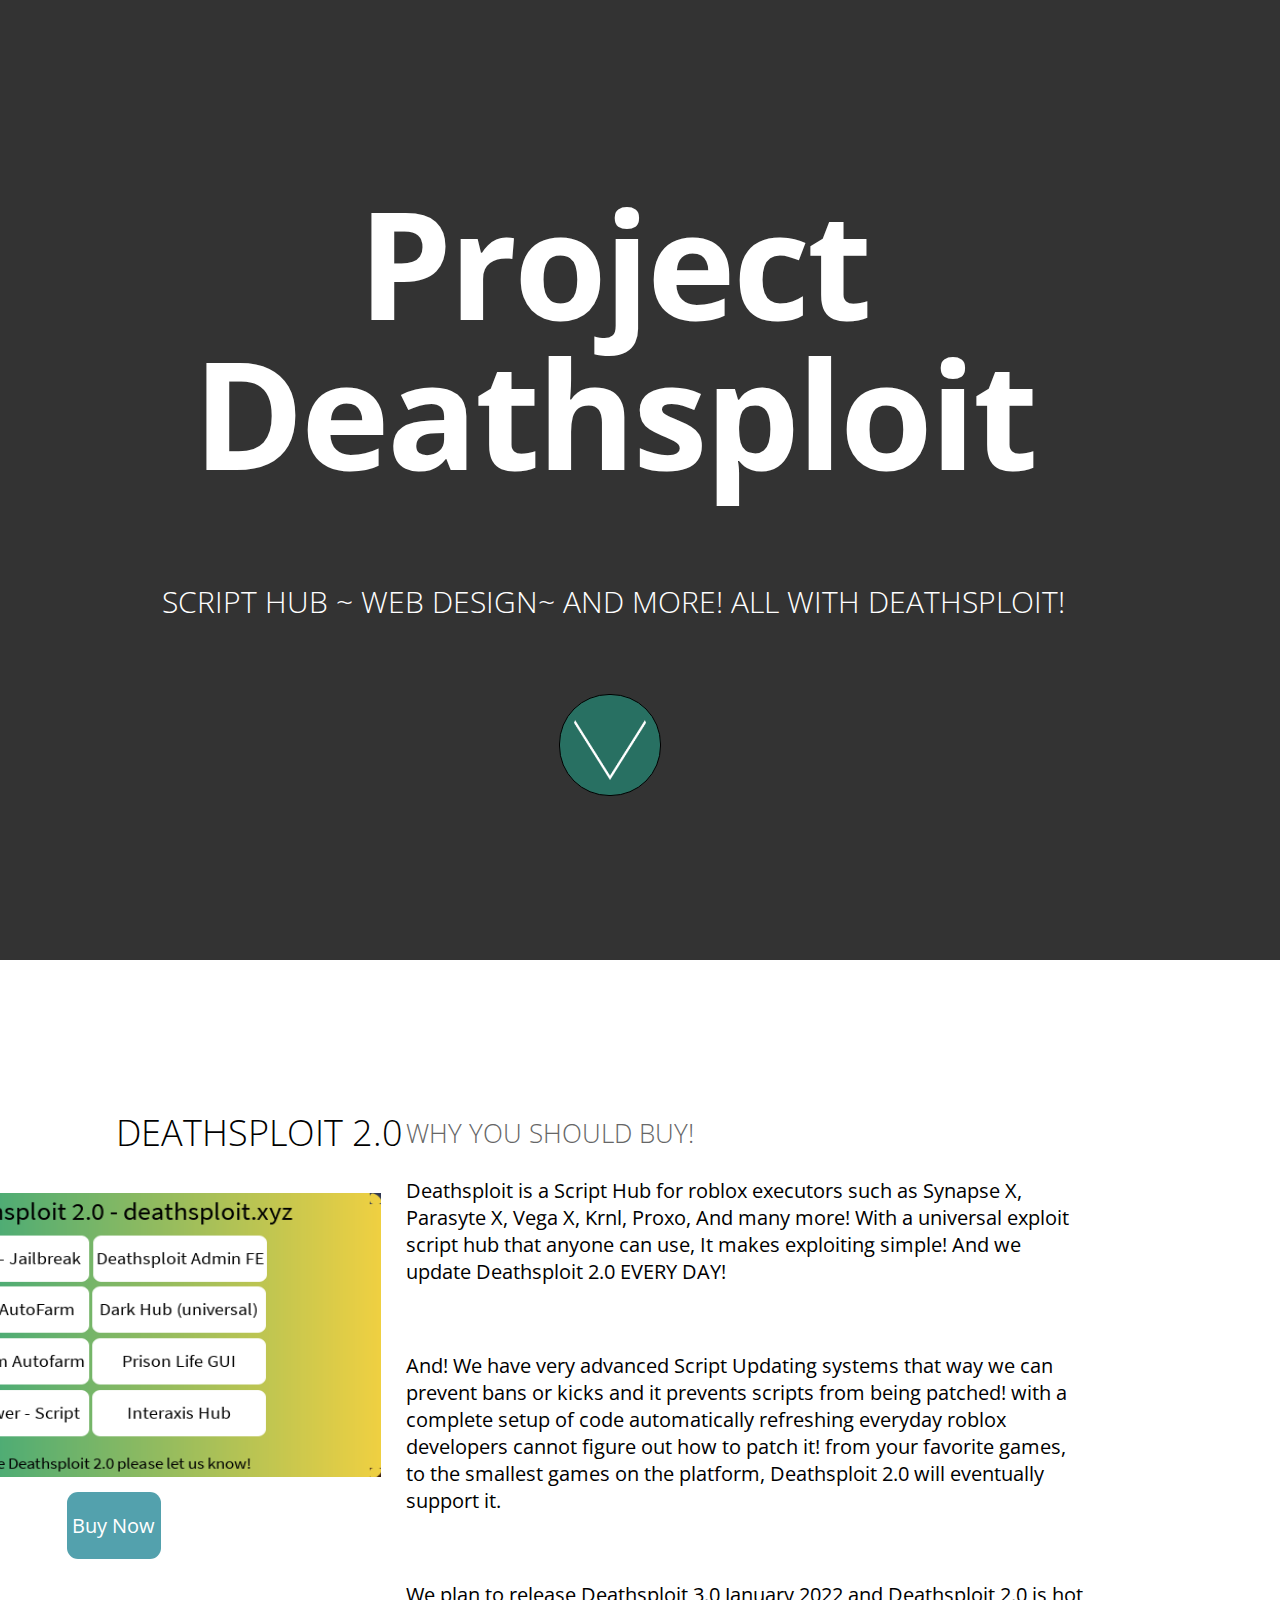
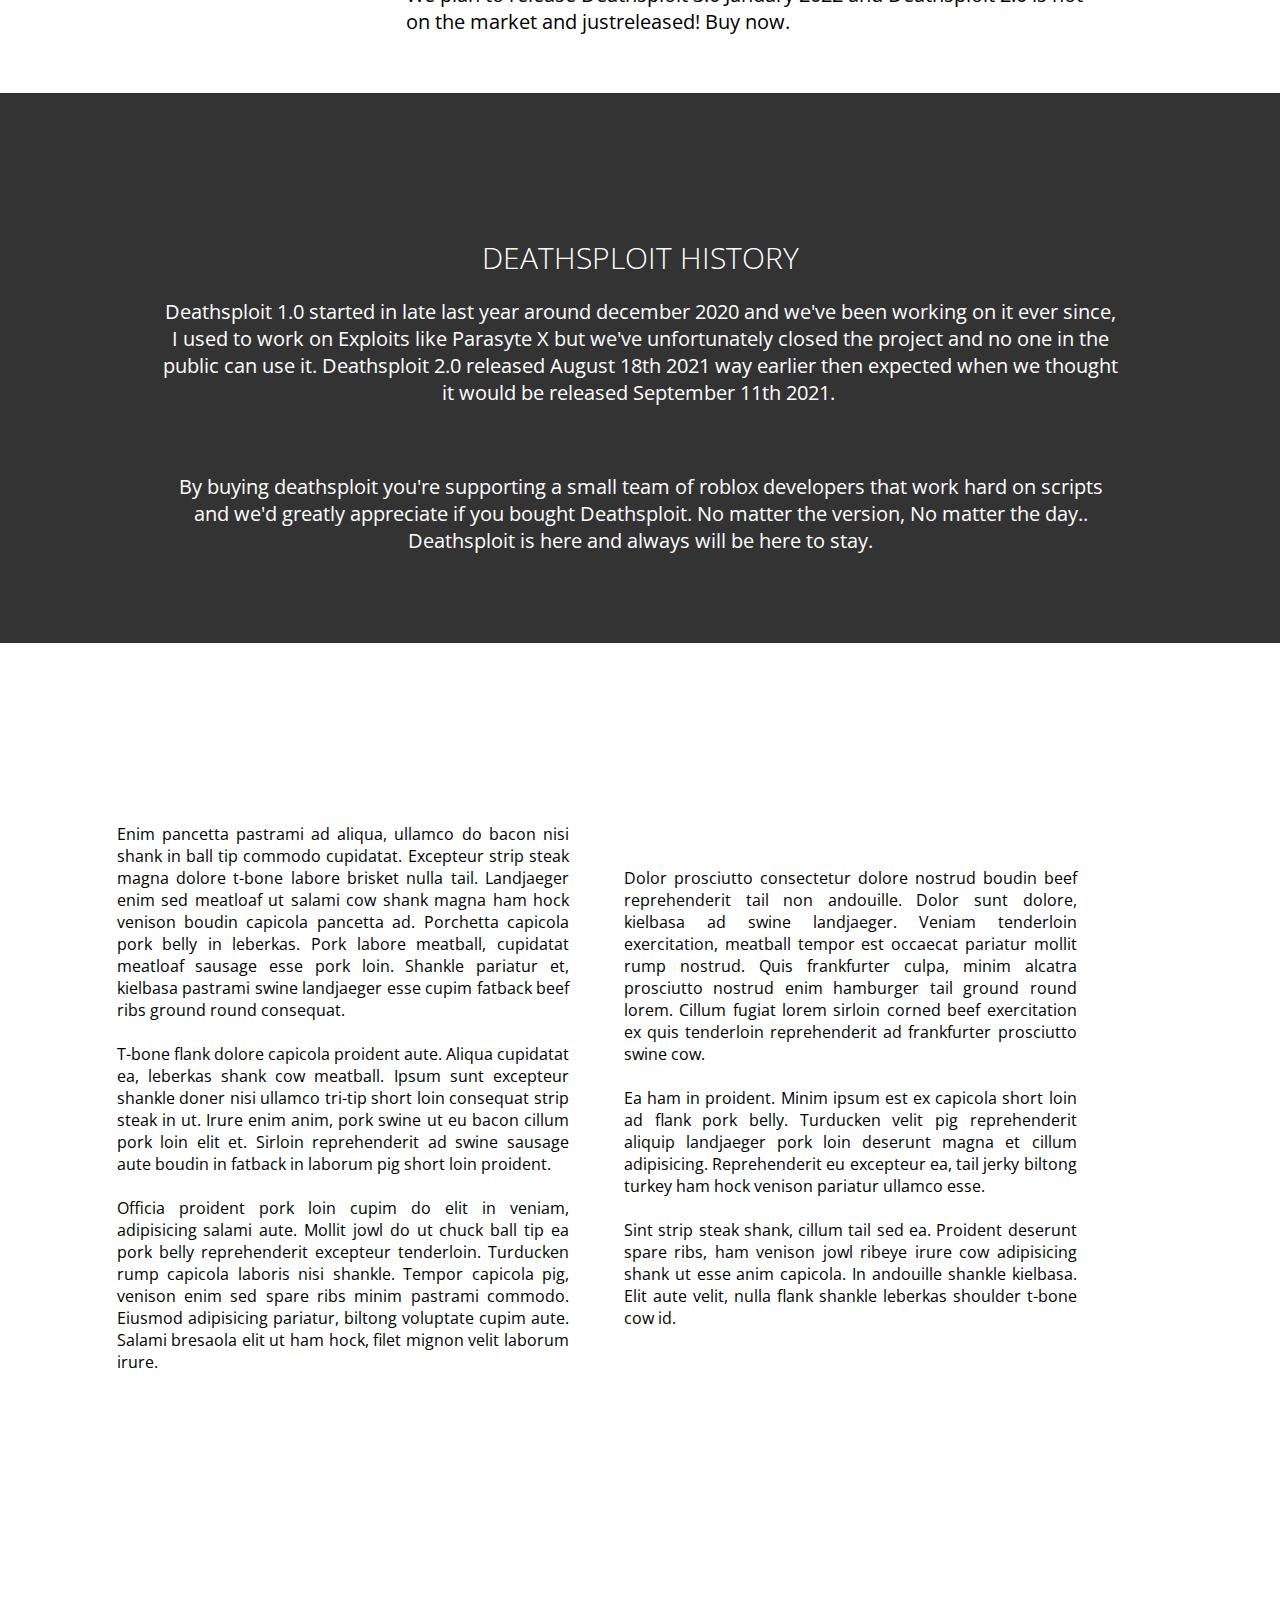
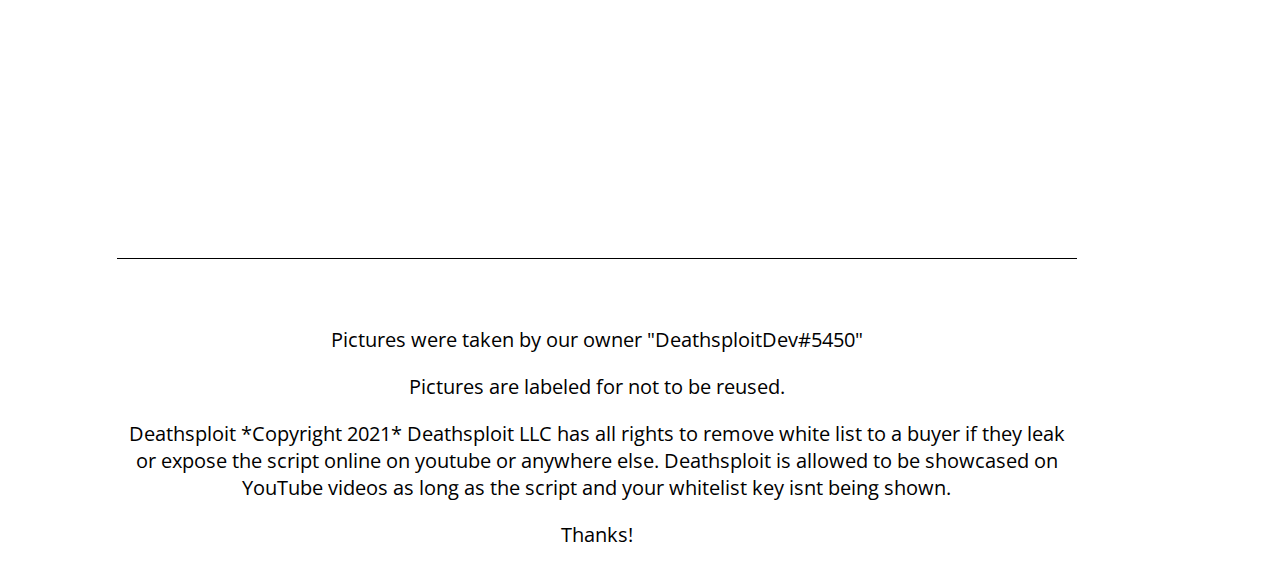
<file: code.html>
<!doctype html><html lang=""><head>
    <meta charset="UTF-8">
    <!-- generator meta tag -->
    <!-- leave this for stats and Silex version check -->
    <meta name="generator" content="Silex v2.2.12">
    <!-- End of generator meta tag -->
    <link href="css/normalize.css" rel="stylesheet">
    <link href="css/front-end.css" rel="stylesheet">
    <script type="text/javascript" src="js/jquery.js"></script>
    
    
    <script type="text/javascript" src="js/front-end.js"></script>

    
    <script type="text/javascript" class="silex-script"></script>
    





















    



    
    <title> - Code</title>





















































    <meta name="viewport" content="width=device-width, initial-scale=1, maximum-scale=2.2" data-silex-viewport="">












    
    
    
    
<link href="https://fonts.googleapis.com/css?family=Open+Sans:700,300" rel="stylesheet" class="silex-custom-font"><script src="js/unslider-min.js"></script><script src="js/unslider-min.js"></script><link rel="stylesheet" href="css/unslider.css"><link rel="stylesheet" href="css/unslider.css"><script src="js/script.js" type="text/javascript"></script><link href="css/styles.css" rel="stylesheet" type="text/css"><style>body { opacity: 0; transition: .25s opacity ease; }</style></head>

<body class="body-initial enable-mobile all-style prevent-resizable prevent-selectable editable-style silex-runtime silex-published" data-silex-type="container-element" style="" data-current-page="page-code">
    <section data-silex-type="container-element" class="container-element editable-style silex-id-1489143154958-1 section-element prevent-resizable" style="">
        <div data-silex-type="container-element" class="editable-style silex-element-content website-width silex-id-1489143154957-0 container-element" style="">
            
            
        <a href="#after-hero" class="editable-style silex-id-1440798151836-0 container-element go-down" data-silex-type="container-element" style="">

                <div data-silex-type="image-element" class="editable-style silex-id-1484954814876-0 image-element" style=""><img src="assets/scroll_arrow.png" class=""></div>
            </a><div class="editable-style silex-id-1440793860642-0 text-element top-text text-style-1" data-silex-type="text-element" style="">
                <div class="silex-element-content normal">
                    <h1>Project Deathsploit</h1>
                    
                        <h2>Script hub ~ web design~ and more! all with deathsploit!</h2>
                    
                </div>
            </div></div>
    </section>
    <section data-silex-type="container-element" class="container-element editable-style silex-id-1489143327627-3 section-element prevent-resizable">
        
    <div data-silex-type="container-element" class="editable-style silex-element-content website-width silex-id-1489143327626-2 container-element">

            
            
            
        <div data-silex-type="html-element" class="editable-style html-element silex-id-1594214001589-2" style=""><div class="silex-element-content"><a id="after-hero"></a></div></div><div class="editable-style silex-id-1440798669277-2 image-element" data-silex-type="image-element" style=""><img src="assets/Roblox%208_18_2021%2012_46_13%20AM%20(2).png"></div><div class="editable-style silex-id-1440799193140-4 text-element content-black" data-silex-type="text-element" style="">
                <div class="silex-element-content normal">
                    <h3>why you should buy!</h3>
                    <p>Deathsploit is a Script Hub for roblox executors such as Synapse X, Parasyte X, Vega X, Krnl, Proxo, And many more! With a universal exploit script hub that anyone can use, It makes exploiting simple! And we update Deathsploit 2.0 EVERY DAY!&nbsp;</p><p><br></p><p>And! We have very advanced Script Updating systems that way we can prevent bans or kicks and it prevents scripts from being patched! with a complete setup of code automatically refreshing everyday roblox developers cannot figure out how to patch it! from your favorite games, to the smallest games on the platform, Deathsploit 2.0 will eventually support it.&nbsp;</p><p><br></p><p>We plan to release Deathsploit 3.0 January 2022 and Deathsploit 2.0 is hot on the market and justreleased! Buy now.</p>
                </div>
            </div><div class="editable-style silex-id-1440798996856-3 text-element" data-silex-type="text-element" style="">
                <div class="silex-element-content normal">
                    <h3>Deathsploit 2.0</h3>
                </div>
            </div><a href="https://www.gamercaleb.com/index.php/product/project-deathsploit-roblox-gui/" class="editable-style text-element button silex-id-1440800509589-9 content-white" data-silex-type="text-element" style="">
                <div class="silex-element-content normal"><p>Buy Now</p></div>
            </a></div></section>
    




































    























































    <section data-silex-type="container-element" class="container-element editable-style silex-id-1489143411591-5 section-element prevent-resizable" style="">
        <div data-silex-type="container-element" class="editable-style silex-element-content website-width silex-id-1489143411591-4 container-element" style="">
            
        <div class="editable-style silex-id-1440800016088-6 text-element middle-text content-white" data-silex-type="text-element" style="">
                <div class="silex-element-content normal">
                    <h2>Deathsploit History</h2>
                    <p>Deathsploit 1.0 started in late last year around december 2020 and we've been working on it ever since, I used to work on Exploits like Parasyte X but we've unfortunately closed the project and no one in the public can use it. Deathsploit 2.0 released August 18th 2021 way earlier then expected when we thought it would be released September 11th 2021.&nbsp;</p><p><br></p><p>By buying deathsploit you're supporting a small team of roblox developers that work hard on scripts and we'd greatly appreciate if you bought Deathsploit. No matter the version, No matter the day.. Deathsploit is here and always will be here to stay.</p>
                    <p></p>
                </div>
            </div></div>
    </section><section data-silex-type="container-element" class="container-element editable-style silex-id-1489143528708-7 section-element prevent-resizable" style="">
        
    <a href="photo.html#menu" class="editable-style text-element button silex-id-1440800468283-8 content-white" data-silex-type="text-element" style="">
                <div class="silex-element-content normal"><p>Photo
                </p></div>
            </a><a href="./#menu" class="editable-style silex-id-1440800306868-7 text-element button content-white" data-silex-type="text-element" style="">
                <div class="silex-element-content normal"><p>Design
                </p></div>
            </a><div data-silex-type="container-element" class="editable-style silex-element-content website-width silex-id-1489143528708-6 container-element" style="">
            
            
            
            

            
            
        <div data-silex-type="html-element" class="editable-style html-element silex-id-1594213583641-0" title="" style=""><div class="silex-element-content"><a id="menu"></a></div></div><div class="editable-style text-element col silex-id-1440801309675-13 content-columns page-code paged-element paged-element-visible" data-silex-type="text-element">
                <div class="silex-element-content normal">Enim pancetta pastrami ad aliqua, ullamco do bacon nisi shank in ball tip commodo cupidatat. Excepteur strip steak magna dolore t-bone labore brisket nulla tail. Landjaeger enim sed meatloaf ut salami cow shank magna ham hock venison boudin
                    capicola pancetta ad. Porchetta capicola pork belly in leberkas. Pork labore meatball, cupidatat meatloaf sausage esse pork loin. Shankle pariatur et, kielbasa pastrami swine landjaeger esse cupim fatback beef ribs ground round consequat.
                    <br>
                    <br>T-bone flank dolore capicola proident aute. Aliqua cupidatat ea, leberkas shank cow meatball. Ipsum sunt excepteur shankle doner nisi ullamco tri-tip short loin consequat strip steak in ut. Irure enim anim, pork swine ut eu bacon
                    cillum pork loin elit et. Sirloin reprehenderit ad swine sausage aute boudin in fatback in laborum pig short loin proident.
                    <br>
                    <br>Officia proident pork loin cupim do elit in veniam, adipisicing salami aute. Mollit jowl do ut chuck ball tip ea pork belly reprehenderit excepteur tenderloin. Turducken rump capicola laboris nisi shankle. Tempor capicola pig,
                    venison enim sed spare ribs minim pastrami commodo. Eiusmod adipisicing pariatur, biltong voluptate cupim aute. Salami bresaola elit ut ham hock, filet mignon velit laborum irure.
                    <br>
                    <br>
                    <br>
                    <br>Dolor prosciutto consectetur dolore nostrud boudin beef reprehenderit tail non andouille. Dolor sunt dolore, kielbasa ad swine landjaeger. Veniam tenderloin exercitation, meatball tempor est occaecat pariatur mollit rump nostrud.
                    Quis frankfurter culpa, minim alcatra prosciutto nostrud enim hamburger tail ground round lorem. Cillum fugiat lorem sirloin corned beef exercitation ex quis tenderloin reprehenderit ad frankfurter prosciutto swine cow.
                    <br>
                    <br>Ea ham in proident. Minim ipsum est ex capicola short loin ad flank pork belly. Turducken velit pig reprehenderit aliquip landjaeger pork loin deserunt magna et cillum adipisicing. Reprehenderit eu excepteur ea, tail jerky biltong
                    turkey ham hock venison pariatur ullamco esse.
                    <br>
                    <br>Sint strip steak shank, cillum tail sed ea. Proident deserunt spare ribs, ham venison jowl ribeye irure cow adipisicing shank ut esse anim capicola. In andouille shankle kielbasa. Elit aute velit, nulla flank shankle leberkas shoulder
                    t-bone cow id.
                    <br>
                    <br>
                    <br>
                </div>
            </div></div></section>
    <section data-silex-type="container-element" class="container-element editable-style silex-id-1489143627408-9 section-element prevent-resizable">
        <div data-silex-type="container-element" class="editable-style silex-element-content website-width silex-id-1489143627407-8 container-element">
            <div class="editable-style silex-id-1440801730160-14 text-element footer" data-silex-type="text-element" style="">
                <div class="silex-element-content normal"><p><br></p><p>Pictures were taken by our owner "DeathsploitDev#5450"</p><p>Pictures are labeled for not to be reused.</p><p>Deathsploit *Copyright 2021* Deathsploit LLC has all rights to remove white list to a buyer if they leak or expose the script online on youtube or anywhere else. Deathsploit is allowed to be showcased on YouTube videos as long as the script and your whitelist key isnt being shown.</p><p>Thanks!</p>
                    
                </div>
            </div>
        </div>
    </section>












</body></html>
</file>
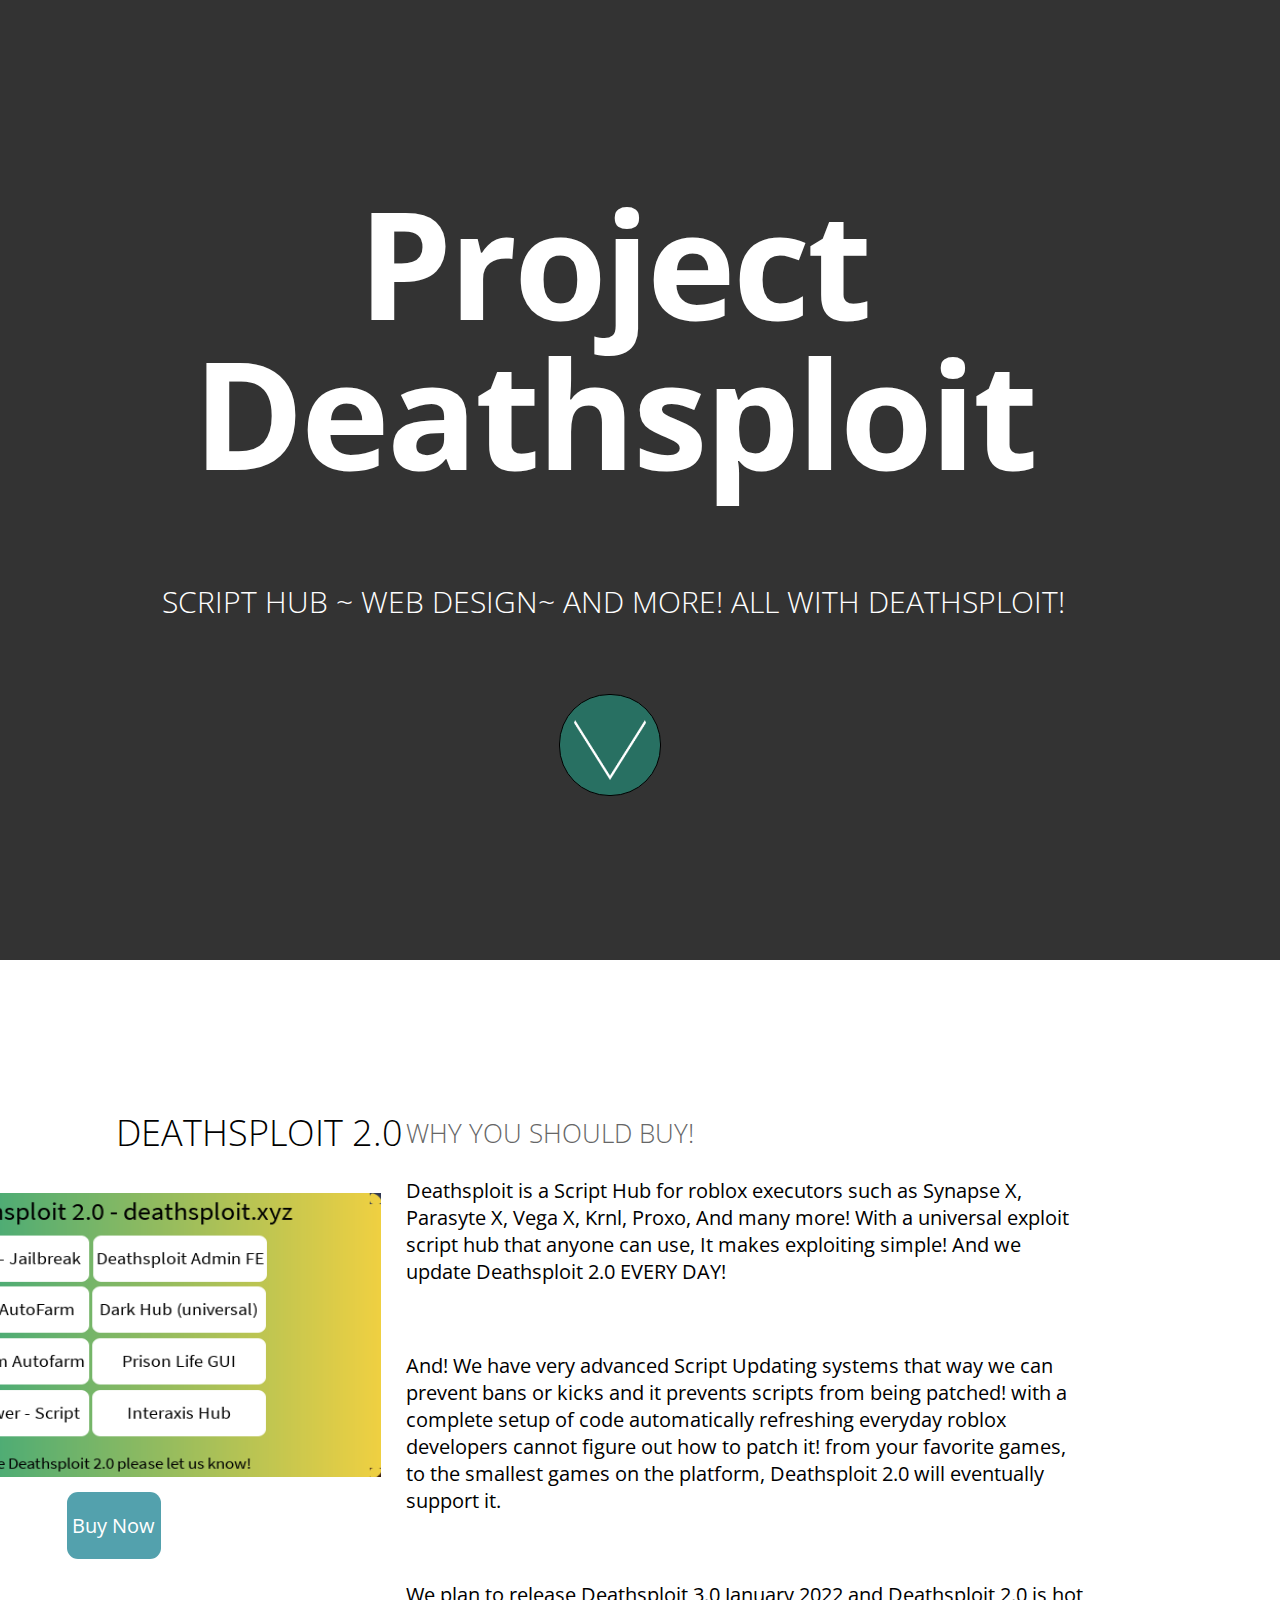
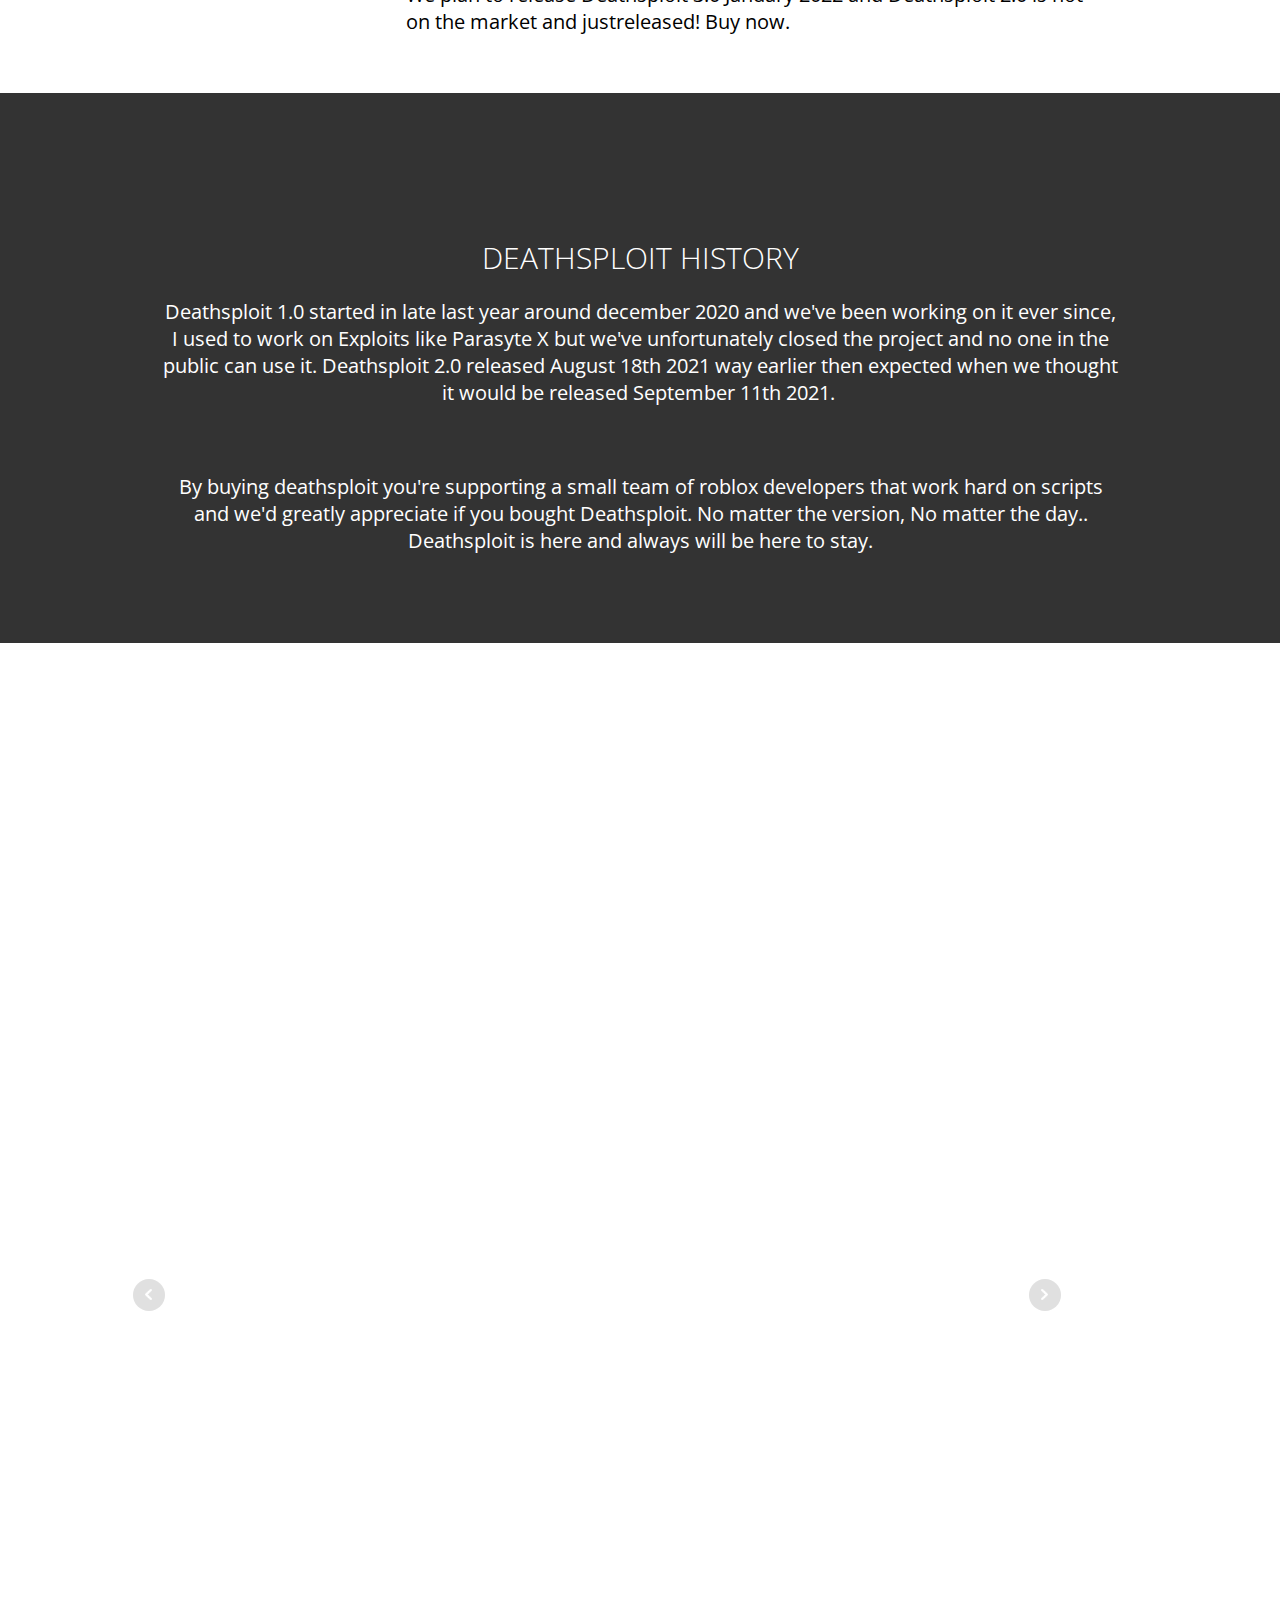
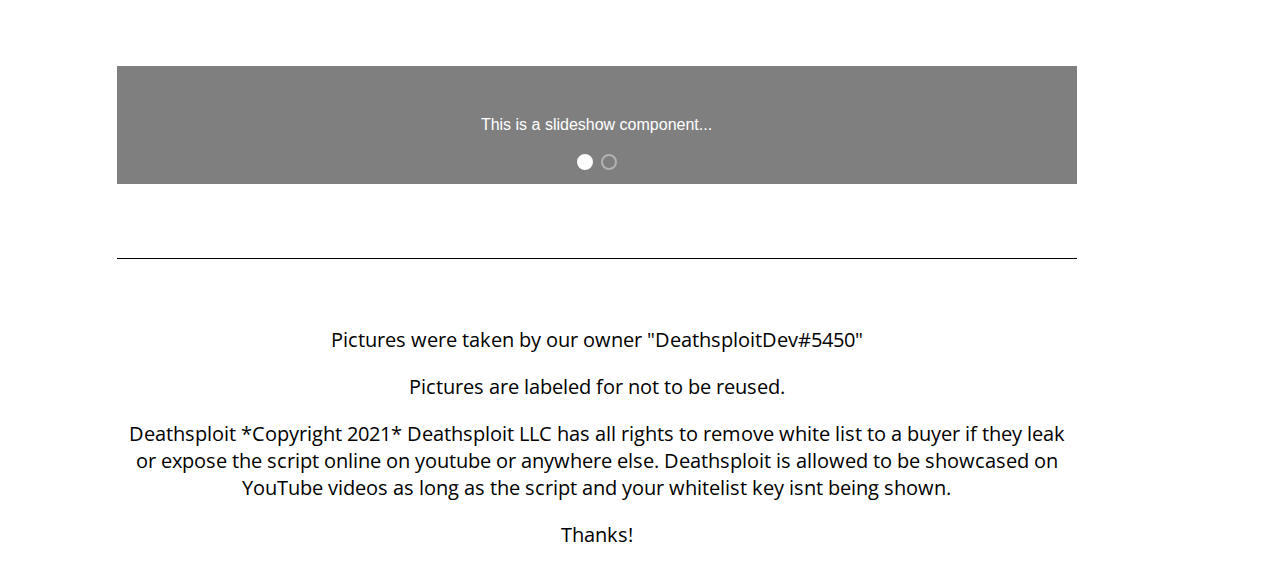
<file: photo.html>
<!doctype html><html lang=""><head>
    <meta charset="UTF-8">
    <!-- generator meta tag -->
    <!-- leave this for stats and Silex version check -->
    <meta name="generator" content="Silex v2.2.12">
    <!-- End of generator meta tag -->
    <link href="css/normalize.css" rel="stylesheet">
    <link href="css/front-end.css" rel="stylesheet">
    <script type="text/javascript" src="js/jquery.js"></script>
    
    
    <script type="text/javascript" src="js/front-end.js"></script>

    
    <script type="text/javascript" class="silex-script"></script>
    





















    



    
    <title> - Photo</title>





















































    <meta name="viewport" content="width=device-width, initial-scale=1, maximum-scale=2.2" data-silex-viewport="">












    
    
    
    
<link href="https://fonts.googleapis.com/css?family=Open+Sans:700,300" rel="stylesheet" class="silex-custom-font"><script src="js/unslider-min.js"></script><script src="js/unslider-min.js"></script><link rel="stylesheet" href="css/unslider.css"><link rel="stylesheet" href="css/unslider.css"><script src="js/script.js" type="text/javascript"></script><link href="css/styles.css" rel="stylesheet" type="text/css"><style>body { opacity: 0; transition: .25s opacity ease; }</style></head>

<body class="body-initial enable-mobile all-style prevent-resizable prevent-selectable editable-style silex-runtime silex-published" data-silex-type="container-element" style="" data-current-page="page-photo">
    <section data-silex-type="container-element" class="container-element editable-style silex-id-1489143154958-1 section-element prevent-resizable" style="">
        <div data-silex-type="container-element" class="editable-style silex-element-content website-width silex-id-1489143154957-0 container-element" style="">
            
            
        <a href="#after-hero" class="editable-style silex-id-1440798151836-0 container-element go-down" data-silex-type="container-element" style="">

                <div data-silex-type="image-element" class="editable-style silex-id-1484954814876-0 image-element" style=""><img src="assets/scroll_arrow.png" class=""></div>
            </a><div class="editable-style silex-id-1440793860642-0 text-element top-text text-style-1" data-silex-type="text-element" style="">
                <div class="silex-element-content normal">
                    <h1>Project Deathsploit</h1>
                    
                        <h2>Script hub ~ web design~ and more! all with deathsploit!</h2>
                    
                </div>
            </div></div>
    </section>
    <section data-silex-type="container-element" class="container-element editable-style silex-id-1489143327627-3 section-element prevent-resizable">
        
    <div data-silex-type="container-element" class="editable-style silex-element-content website-width silex-id-1489143327626-2 container-element">

            
            
            
        <div data-silex-type="html-element" class="editable-style html-element silex-id-1594214001589-2" style=""><div class="silex-element-content"><a id="after-hero"></a></div></div><div class="editable-style silex-id-1440798669277-2 image-element" data-silex-type="image-element" style=""><img src="assets/Roblox%208_18_2021%2012_46_13%20AM%20(2).png"></div><div class="editable-style silex-id-1440799193140-4 text-element content-black" data-silex-type="text-element" style="">
                <div class="silex-element-content normal">
                    <h3>why you should buy!</h3>
                    <p>Deathsploit is a Script Hub for roblox executors such as Synapse X, Parasyte X, Vega X, Krnl, Proxo, And many more! With a universal exploit script hub that anyone can use, It makes exploiting simple! And we update Deathsploit 2.0 EVERY DAY!&nbsp;</p><p><br></p><p>And! We have very advanced Script Updating systems that way we can prevent bans or kicks and it prevents scripts from being patched! with a complete setup of code automatically refreshing everyday roblox developers cannot figure out how to patch it! from your favorite games, to the smallest games on the platform, Deathsploit 2.0 will eventually support it.&nbsp;</p><p><br></p><p>We plan to release Deathsploit 3.0 January 2022 and Deathsploit 2.0 is hot on the market and justreleased! Buy now.</p>
                </div>
            </div><div class="editable-style silex-id-1440798996856-3 text-element" data-silex-type="text-element" style="">
                <div class="silex-element-content normal">
                    <h3>Deathsploit 2.0</h3>
                </div>
            </div><a href="https://www.gamercaleb.com/index.php/product/project-deathsploit-roblox-gui/" class="editable-style text-element button silex-id-1440800509589-9 content-white" data-silex-type="text-element" style="">
                <div class="silex-element-content normal"><p>Buy Now</p></div>
            </a></div></section>
    




































    























































    <section data-silex-type="container-element" class="container-element editable-style silex-id-1489143411591-5 section-element prevent-resizable" style="">
        <div data-silex-type="container-element" class="editable-style silex-element-content website-width silex-id-1489143411591-4 container-element" style="">
            
        <div class="editable-style silex-id-1440800016088-6 text-element middle-text content-white" data-silex-type="text-element" style="">
                <div class="silex-element-content normal">
                    <h2>Deathsploit History</h2>
                    <p>Deathsploit 1.0 started in late last year around december 2020 and we've been working on it ever since, I used to work on Exploits like Parasyte X but we've unfortunately closed the project and no one in the public can use it. Deathsploit 2.0 released August 18th 2021 way earlier then expected when we thought it would be released September 11th 2021.&nbsp;</p><p><br></p><p>By buying deathsploit you're supporting a small team of roblox developers that work hard on scripts and we'd greatly appreciate if you bought Deathsploit. No matter the version, No matter the day.. Deathsploit is here and always will be here to stay.</p>
                    <p></p>
                </div>
            </div></div>
    </section><section data-silex-type="container-element" class="container-element editable-style silex-id-1489143528708-7 section-element prevent-resizable" style="">
        
    <a href="photo.html#menu" class="editable-style text-element button silex-id-1440800468283-8 content-white page-link-active" data-silex-type="text-element" style="">
                <div class="silex-element-content normal"><p>Photo
                </p></div>
            </a><a href="./#menu" class="editable-style silex-id-1440800306868-7 text-element button content-white" data-silex-type="text-element" style="">
                <div class="silex-element-content normal"><p>Design
                </p></div>
            </a><div data-silex-type="container-element" class="editable-style silex-element-content website-width silex-id-1489143528708-6 container-element" style="">
            
            
            
            

            
            
        <div data-silex-type="html-element" class="editable-style html-element silex-id-1594213583641-0" title="" style=""><div class="silex-element-content"><a id="menu"></a></div></div><div data-silex-type="html-element" class="editable-style silex-id-1492792986749-1 html-element silex-component silex-component-slideshow silex-use-height-not-minheight page-photo paged-element paged-element-visible">
                <div class="silex-element-content"><div id="parent_1629273075564_372">
<!-- preview -->

<div id="id_1629273075564_372">
  <!-- runtime -->
  <!-- the whole slideshow -->
  <ul class="prodotype-runtime">
  
    <li><figure class="slide-0">
      
      <div class="slide-image">
        
          <figcaption>This is a slideshow component...</figcaption>
        
      </div>
      
    </figure></li>
  
    <li><figure class="slide-1">
      
      <div class="slide-image">
        
          <figcaption>...with 2 slides!</figcaption>
        
      </div>
      
    </figure></li>
  
  </ul>
</div>
</div>
<style type="text/css">#parent_1629273075564_372 .prodotype-preview {list-style-type: none; margin: 0; padding: 0;}#parent_1629273075564_372 .prodotype-preview .preview-text {display: flex; align-items: center; justify-content: center;}#parent_1629273075564_372 .prodotype-preview .preview-text p {z-index: 1; background-color: black; color: white;}#parent_1629273075564_372 .slide-0 .slide-image {background-image: url(http://localhost:6805/ce/fs/get/Documents/silex-templates/perso2/assets/top-pic.jpg);}#parent_1629273075564_372 .slide-1 .slide-image {background-image: url(http://localhost:6805/ce/fs/get/Documents/silex-templates/perso2/assets/pic2.jpg);}#parent_1629273075564_372 .unslider {position: relative;}#parent_1629273075564_372 .slide-image {width: 100%; display: flex; justify-content: center; background-repeat: no-repeat; background-size: cover; background-position: 50%; align-items: flex-end;}#parent_1629273075564_372 figcaption {padding: 50px; color: white; background-color: rgba(0,0,0,0.5); width: 100%; text-align: center;}#parent_1629273075564_372 .unslider-nav {position: absolute; bottom: 10px; left: 0; right: 0; top: auto; margin: 0;}#parent_1629273075564_372 .unslider-nav ol {text-align: center;}#parent_1629273075564_372 .unslider-nav ol li.unslider-active {background: #fff; cursor: default; opacity: 1;}#parent_1629273075564_372 .unslider-nav ol li {display: inline-block; float: none; width: 6px; height: 6px; margin: 0 4px; padding: 3px; background: transparent; border-radius: 10px; overflow: hidden; text-indent: -999em; border: 2px solid #fff; cursor: pointer; opacity: .4;}#parent_1629273075564_372 .unslider-arrow {display: block; width: 32px; height: 32px; top: 50%; right: 16px; left: auto; margin-top: -16px; overflow: hidden; background: rgba(0,0,0,.2) no-repeat 50% 50%; background-image: url([data-uri]); background-size: 7px 11px; border-radius: 32px; text-indent: -999em; opacity: .6; transition: opacity .2s;}#parent_1629273075564_372 .unslider-arrow.prev {left: 16px; right: auto; -ms-transform: rotate(-180deg); transform: rotate(-180deg);}</style>
<script type="text/javascript">
  (function() {
    function initUnslider() {
      // do not start in the editor (it would mess with the markup)
      if(!$('body').hasClass('silex-runtime')) return;

      var slider = $('#id_1629273075564_372').unslider({
        'autoplay': false,
        'speed': 750,
        'delay': 3000,
        'index': 0,
        'nav': true,
        'animation': 'horizontal',
        'arrows': true
      });
      //  Listen to slide changes
      
      // apply element height to the images
      var silexElement = $('#id_1629273075564_372').closest('.editable-style');
      var elementMinHeight = silexElement.css('height');
      var elementWidth = silexElement.css('width');
      $('#id_1629273075564_372 li .slide-image').css({
        'height': elementMinHeight
      });
      
  }
    initUnslider();
  })();
</script>
</div>
            </div></div></section>
    <section data-silex-type="container-element" class="container-element editable-style silex-id-1489143627408-9 section-element prevent-resizable">
        <div data-silex-type="container-element" class="editable-style silex-element-content website-width silex-id-1489143627407-8 container-element">
            <div class="editable-style silex-id-1440801730160-14 text-element footer" data-silex-type="text-element" style="">
                <div class="silex-element-content normal"><p><br></p><p>Pictures were taken by our owner "DeathsploitDev#5450"</p><p>Pictures are labeled for not to be reused.</p><p>Deathsploit *Copyright 2021* Deathsploit LLC has all rights to remove white list to a buyer if they leak or expose the script online on youtube or anywhere else. Deathsploit is allowed to be showcased on YouTube videos as long as the script and your whitelist key isnt being shown.</p><p>Thanks!</p>
                    
                </div>
            </div>
        </div>
    </section>












</body></html>
</file>
<file: css/front-end.css>
/**
 * This file holds the styles of websites while editing
 */

body {
  min-height: 100vh;
  min-width: 98vw; /* remove approx size of vertical scroll bar */
}

/* prevent-auto-z-index is to let the components handle their z-index */
.section-element > .silex-element-content > *:not(.prevent-auto-z-index):not(.fixed) {
  /* put the elements of a section on top of sections bellow */
  z-index: 10;
}
/* workaround a bug of the 2.11 version (front end) */
/* sections used to hava margin-top: -1; which can not be edited in the UI */
.editable-style.section-element {
  margin-top: 0;
}
/****************************************************/
.website-width {
  width: 960px;
}
.paged-element-hidden {
  display: none;
}
/* resize */
.editable-style.image-element img {
  border-radius: inherit; /* this is to follow the element's radius */
	width: 100%;
	height: 100%;
}
/*
 .image-element > .silex-element-content {
	overflow: hidden;
}
*/
.html-element .silex-element-content {
  /* enable HTML content to have style="min-height: inherit;" */
  /* removed because it makes components buggy, add it to silex if you need to
  position: absolute;
  min-height: inherit;
  width: 100%; /* needed by slideshow components and probably others */
  /*
  height: 100%; /* needed by slideshow kreview and probably others */
}
/* wysihtml text editor styles */
.wysiwyg-float-left {
  float: left;
  margin: 0 8px 8px 0;
}
.wysiwyg-float-right {
  float: right;
  margin: 0 0 8px 8px;
}
/* Remove dots surrounding links in Firefox
    because of normalize.css */
a:focus{ outline: none;}

body .editable-style[data-silex-href] {
  cursor: pointer;
}
body.enable-mobile .editable-style.hide-on-desktop {
  display: none;
}
/* only outside the editor */
/* needs to be more qualified than body.enable-mobile .editable-style:not(.prevent-mobile-style) */
body.silex-runtime.body-initial .fixed {
  position: absolute;
  z-index: 20;
}
/* Mobile styles */
@media (max-width:480px) {
  /* needs to be more qualified than body.enable-mobile .editable-style:not(.prevent-mobile-style) */
  body.silex-runtime.body-initial .fixed {
    /* on mobile (chrome, this is needed to be on top of other content) */
    position: relative;
  }

  /* hide horizontal scroll bar which appears because of residual values in css
  html {
    overflow-x: hidden;
  }
  */
  body {
    position: initial; /* used to be absolute but now only in editor (editable.css), when position is absolute the body has the size of its content */
  }
  /* mobile mode */
  body.enable-mobile .editable-style:not(.prevent-mobile-style),
  body.enable-mobile .background.background-initial {
    position: static;
    top: auto;
    left: auto;
    max-width: 100%;
    min-width: auto; /* this is to remove sections min-width, since section min-width is set to the witdh of its content in Element::setStyle() */
    margin-left: auto;
    margin-right: auto;
  }
  body.enable-mobile .editable-style.container-element {
    padding: 10px; /* leave space between a container and its content */
  }
  body.enable-mobile .editable-style.section-element {
    padding: 0;
  }
  body.enable-mobile .editable-style.section-element > .silex-element-content {
    padding: 10px 0; /* leave space between a container and its content */
  }
  body.enable-mobile.silex-resizing .editable-style:not(.prevent-mobile-style) {
    max-width: unset; /* while dragging let the user size the elements freely */
  }
  body.enable-mobile .image-element.editable-style:not(.prevent-mobile-style) {
    position: relative;
  }
  body.enable-mobile .editable-style.section-element {
    max-width: 100%; /* section bg should be 100% width because user do not need to grab the side and resize */
    padding: 0;
    margin: 0;
  }
  body.enable-mobile .container-element:not(.paged-element-hidden) {
    display: flex;
    align-items: center;
    justify-content: space-around;
    flex-wrap: wrap;
  }
  /* but still hide paged elements or desktop only elements */
  body.enable-mobile .editable-style.hide-on-mobile {
    display: none;
  }
  body.enable-mobile .editable-style.hide-on-desktop:not(.paged-element-hidden) {
    display: initial;
  }
  body.silex-runtime.enable-mobile .background.background-initial {
    max-width: 100%;
  }
}

/* only outside the editor */
/* needs to be more qualified than body.enable-mobile .editable-style:not(.prevent-mobile-style) */
body.silex-runtime.body-initial .fixed {
  position: absolute;
  z-index: 20;
}
/* Mobile styles */
@media (max-width:480px) {
  /* needs to be more qualified than body.enable-mobile .editable-style:not(.prevent-mobile-style) */
  body.silex-runtime.body-initial .fixed {
    /* on mobile (chrome, this is needed to be on top of other content) */
    position: relative;
  }
}

/**
 * prodotype components
 */
.silex-element-content-full-height .silex-element-content {
  height: 100%;
}
silex-template,
.prodotype-preview {
  display: none;
}
.prodotype-runtime,
.prodotype-runtime-strict {
  display: none;
}
.prodotype-published {
  display: none;
}
body.silex-editor .prodotype-preview {
  display: block;
}
body.silex-runtime .prodotype-runtime,
body.silex-runtime .prodotype-runtime-strict {
  display: block;
}
body.silex-published .prodotype-published {
  display: block;
}
body.silex-publish .prodotype-runtime-strict {
  display: none;
}
.prodotype-force-size {
  position: absolute;
  width: 100%;
  height: 100%;
}
.silex-component-button button {
  width: 100%;
}
/* full-width component*/
div.editable-style.full-width-section {
  min-height: 100px;
}

div.editable-style.full-width-section>.editable-style {
  position: static;
  min-width: 100%;
}

div.editable-style.full-width-section>.editable-style.silex-element-content {
  display: none;
}
</file>
<file: css/unslider.css>
.unslider{overflow:auto;margin:0;padding:0}.unslider-wrap{position:relative}.unslider-wrap.unslider-carousel li{float:left}.unslider-vertical>ul{height:100%}.unslider-vertical li{float:none;width:100%}.unslider-fade{position:relative}.unslider-fade .unslider-wrap li{position:absolute;left:0;top:0;right:0;z-index:8}.unslider-fade .unslider-wrap li.unslider-active{z-index:10}.unslider li,.unslider ol,.unslider ul{list-style:none;margin:0;padding:0;border:none}.unslider-arrow{position:absolute;left:20px;z-index:2;cursor:pointer}.unslider-arrow.next{left:auto;right:20px}
</file>
<file: css/styles.css>
body, html {scroll-behavior: smooth;}.heading1 {text-shadow: 2px -2px 5px rgba(0, 0, 0, 0.75);}.go-down {cursor: pointer;}.button.page-link-active {background-color: #FC6F5C;}
.body-initial {background-color: rgb(255, 255, 255); position: static;}.silex-id-1489143154958-1 {background-position: center center; background-size: cover; background-repeat: no-repeat; background-color: rgba(51,51,51,1); position: static; margin-top: -1px;}.silex-id-1489143154957-0 {background-color: transparent; min-height: 960px; position: relative; margin-left: auto; margin-right: auto;}.silex-id-1440793860642-0 {width: 960px; top: 86px; left: 17px; background-color: transparent; border-top-left-radius: 5px; border-top-right-radius: 5px; border-bottom-right-radius: 5px; border-bottom-left-radius: 5px; border-top-width: 0px; border-right-width: 0px; border-bottom-width: 0px; border-left-width: 0px; border-top-style: solid; border-right-style: solid; border-bottom-style: solid; border-left-style: solid; min-height: 555px; position: absolute;}.silex-id-1440798151836-0 {width: 100px; top: 694px; left: 442px; background-color: rgba(26, 188, 156, 0.447059); border-top-left-radius: 50px; border-top-right-radius: 50px; border-bottom-right-radius: 50px; border-bottom-left-radius: 50px; border-top-width: 1px; border-right-width: 1px; border-bottom-width: 1px; border-left-width: 1px; border-top-style: solid; border-right-style: solid; border-bottom-style: solid; border-left-style: solid; border-top-color: rgb(0, 0, 0); border-right-color: rgb(0, 0, 0); border-bottom-color: rgb(0, 0, 0); border-left-color: rgb(0, 0, 0); min-height: 100px; position: absolute;}.silex-id-1484954814876-0 {width: 72px; top: 22px; left: 14px; height: 63px; position: absolute;}.silex-id-1489143327627-3 {background-color: transparent; position: static; margin-top: -1px;}.silex-id-1489143327626-2 {background-color: transparent; min-height: 733px; position: relative; margin-left: auto; margin-right: auto;}.silex-id-1440798996856-3 {width: 292px; top: 112px; left: -1px; min-height: 121px; position: absolute;}.silex-id-1440798669277-2 {width: 482px; top: 233px; left: -218px; height: 284px; position: absolute; background-image: url(../assets/Roblox%208_18_2021%2012_46_13%20AM%20(2).png);}.silex-id-1440799193140-4 {width: 678px; top: 129px; left: 289px; min-height: 566px; position: absolute;}.silex-id-1489143411591-5 {background-color: rgba(51,51,51,1); position: static; margin-top: -1px;}.silex-id-1489143411591-4 {background-color: transparent; min-height: 550px; position: relative; margin-left: auto; margin-right: auto;}.silex-id-1440800016088-6 {width: 960px; top: 125px; left: 44px; min-height: 621px; position: absolute;}.silex-id-1489143528708-7 {position: static; margin-top: -1px;}.silex-id-1489143528708-6 {background-color: rgb(255, 255, 255); min-height: 1157px; position: relative; margin-left: auto; margin-right: auto;}.silex-id-1440800306868-7 {width: 37px; top: 4002px; left: -64px; background-color: rgb(83, 161, 173); border-top-left-radius: 11px; border-top-right-radius: 11px; border-bottom-right-radius: 11px; border-bottom-left-radius: 11px; min-height: 67px; position: absolute;}.silex-id-1440800468283-8 {width: 66px; top: 3996px; left: -95px; background-color: rgb(83, 161, 173); border-top-left-radius: 11px; border-top-right-radius: 11px; border-bottom-right-radius: 11px; border-bottom-left-radius: 11px; min-height: 67px; position: absolute;}.silex-id-1440800509589-9 {width: 94px; top: 532px; left: -50px; background-color: rgb(83, 161, 173); border-top-left-radius: 11px; border-top-right-radius: 11px; border-bottom-right-radius: 11px; border-bottom-left-radius: 11px; min-height: 67px; position: absolute;}.silex-id-1440800819834-10 {width: 736px; top: 2496px; left: -805px; min-height: 1086px; position: absolute;}.silex-id-1440801309675-13 {width: 960px; top: 180px; left: 0px; min-height: 960px; position: absolute;}.silex-id-1492792986749-1 {height: 979px; width: 960px; background-color: transparent; top: 162px; left: 0px; position: absolute;}.silex-id-1489143627408-9 {position: static; margin-top: -1px;}.silex-id-1489143627407-8 {background-color: rgb(255, 255, 255); min-height: 324px; position: relative; margin-left: auto; margin-right: auto;}.silex-id-1440801730160-14 {width: 960px; top: 58px; left: 0px; border-top-width: 1px; border-right-width: 0px; border-bottom-width: 0px; border-left-width: 0px; border-top-style: solid; border-right-style: solid; border-bottom-style: solid; border-left-style: solid; min-height: 218px; position: absolute;}.silex-id-1594213583641-0 {width: 177px; background-color: transparent; top: 24px; left: 0px; min-height: 57px; position: absolute;}.silex-id-1594214001589-2 {width: 100px; min-height: 100px; background-color: rgb(255, 255, 255); position: absolute; top: 19px; left: 0px;}@media only screen and (max-width: 480px) {.silex-id-1489143154957-0 {top: 0px; left: 12px; width: 445px; min-height: 960px;}.silex-id-1440793860642-0 {top: 75px; left: 11px; width: 423px; min-height: 558px;}.silex-id-1489143327627-3 {top: 1020px; left: 0px;}.silex-id-1489143327626-2 {min-height: 1014px;}.silex-id-1489143528708-7 {top: 6167px; left: 0px;}.silex-id-1489143528708-6 {min-height: 472px;}.silex-id-1440801309675-13 {top: 195px; left: 11px; width: 423px; min-height: 2525px;}.silex-id-1594213583641-0 {min-height: 20px; top: 0px; left: 0px; width: 523px;}.silex-id-1594214001589-2 {min-height: 21px; top: 0px; left: 0px; width: 320px;}}
h1 {font-weight: 700; font-size: 150px; color: #FFFFFF; text-align: center; line-height: 1; letter-spacing: -3px;}h2 {font-weight: 300; font-size: 30px; color: #FFFFFF; text-align: center; text-transform: uppercase; line-height: 1;}h3 {font-weight: 300; font-size: 36px; text-transform: uppercase;}.text-element > .silex-element-content {font-family: 'Open Sans', sans-serif;}p {font-size: 20px;}a {text-decoration: none;}[data-silex-href] {text-decoration: none;}@media only screen and (max-width: 480px), only screen and (max-device-width: 480px) {h1 {font-weight: 300;}.text-element > .silex-element-content {font-size: 150%;}p {font-size: 150%;}b {font-weight: 300;}}
.text-style-1 b {color: #1ABC9C;}
.content-black h3 {font-size: 26px; color: #666666;}
.content-white.text-element > .silex-element-content {color: #FFFFFF; text-align: center;}
.content-columns.text-element > .silex-element-content {text-align: justify; columns: 2; column-gap: 55px;}@media only screen and (max-width: 480px), only screen and (max-device-width: 480px) {.content-columns.text-element > .silex-element-content {columns: 1;}}
.footer.text-element > .silex-element-content {text-align: center;}
.website-width {width: 1047px;}@media (min-width: 481px) {.silex-editor {min-width: 1247px;}}body.silex-runtime {opacity: 1;}
</file>
